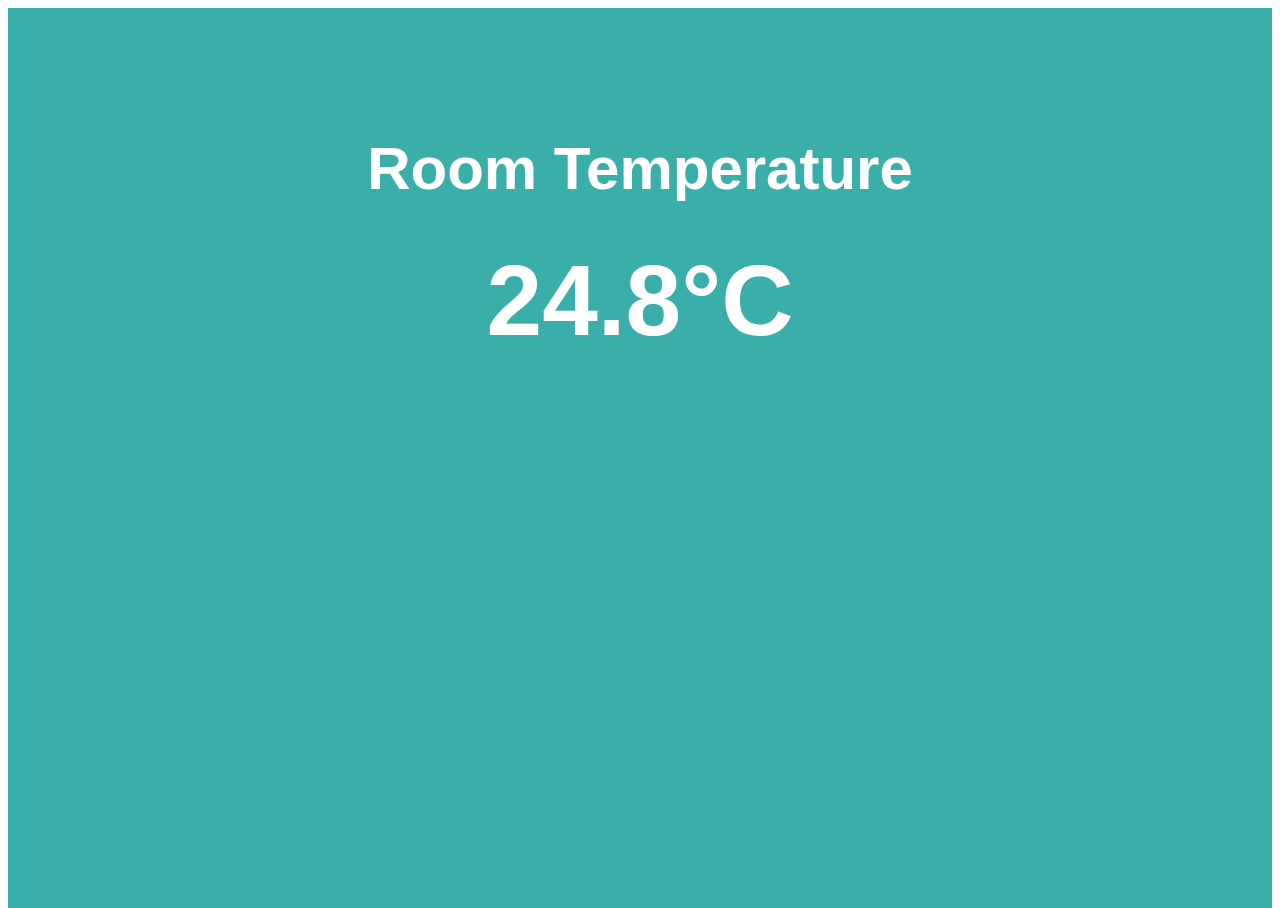
<file: root_dir/index.html>
<!DOCTYPE html>
<html lang="en">
    <head>
        <meta charset="UTF-8" />
        <meta http-equiv="Cache-Control" content="no-cache, no-store, must-revalidate">
        <meta http-equiv="Pragma" content="no-cache">
        <meta http-equiv="Expires" content="0">
        <title>Stream Temps</title>
        <script src="https://code.jquery.com/jquery-3.5.1.min.js" integrity="sha256-9/aliU8dGd2tb6OSsuzixeV4y/faTqgFtohetphbbj0=" crossorigin="anonymous"></script>
        <link rel="stylesheet" href="style.css" />
    </head>
    <body>
<div id="wrapper">
	<div id="text">Room Temperature</div>
	<div id="temperature">
		<span id="degree"></span>
		<span id="temperature_system">&#176;C</span>
	</div>
</div>
    </body>
    <script>
        function reloadPage() {
            location.reload();
        }
        setInterval(reloadPage, 30000);
	
	$(function() {
	    $("#degree").load("temperature.txt");
	});
    </script>
</html>
</file>
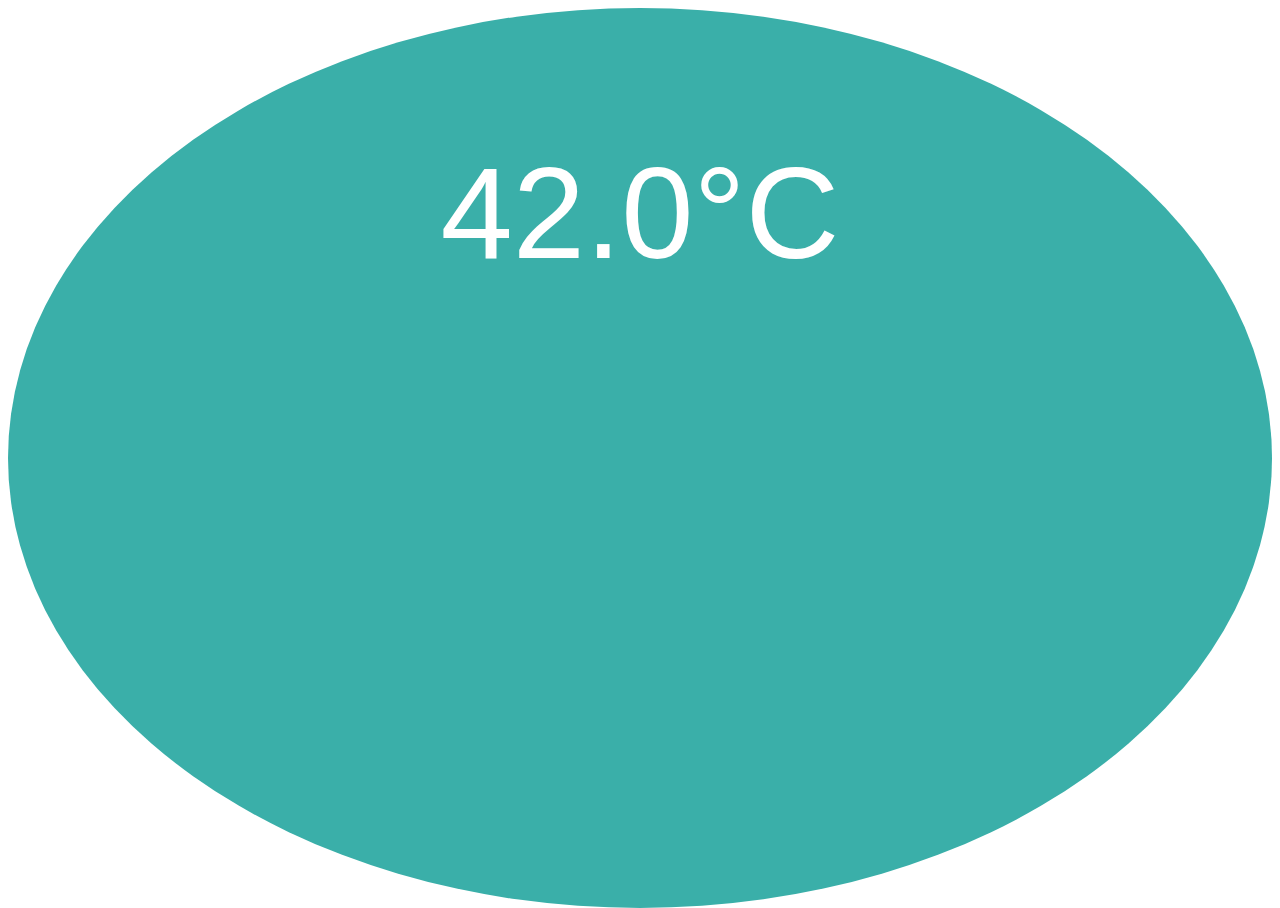
<file: stream_temps/root_dir/index.html>
<!DOCTYPE html>
<html lang="en">
    <head>
        <meta charset="UTF-8" />
        <meta http-equiv="Cache-Control" content="no-cache, no-store, must-revalidate">
        <meta http-equiv="Pragma" content="no-cache">
        <meta http-equiv="Expires" content="0">
        <title>Stream Temps</title>
        <script src="jquery-3.5.1.min.js"></script>
        <link rel="stylesheet" href="style.css" />
    </head>
    <body>
<!-- Resolution: 400x400 -->
<div id="outer">
	<div id="inner">
		<span id="degree"></span>
		<span id="temperature_system">&#176;C</span>
	</div>
</div>
    </body>
    <script>
        function reloadPage() {
            location.reload();
        }
        setInterval(reloadPage, 30000);
	
	$(function() {
	    $("#degree").load("temperature.txt");
	});
    </script>
</html>
</file>
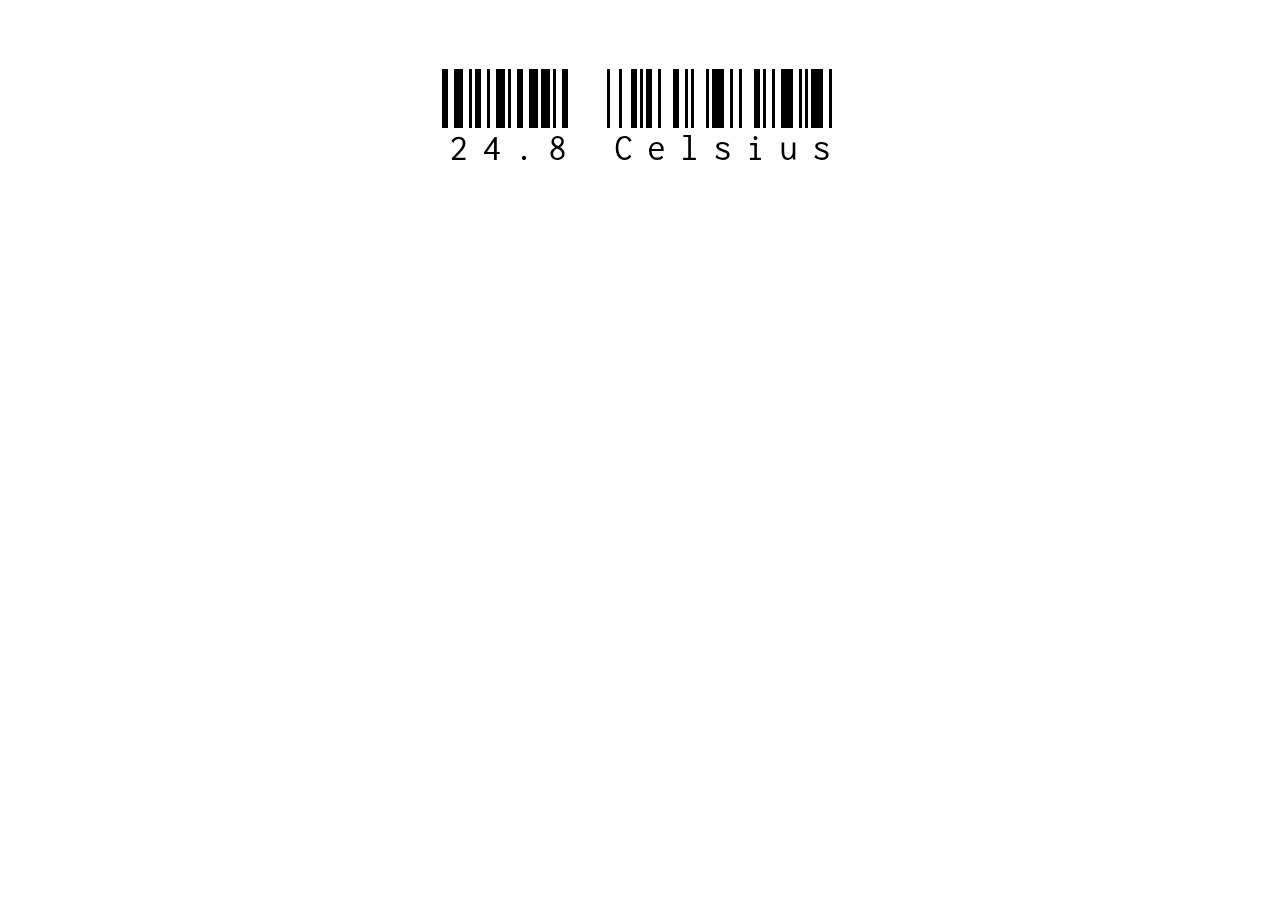
<file: root_dir/index_barcode.html>
<!DOCTYPE html>
<html lang="en">
    <head>
        <meta charset="UTF-8" />
        <meta http-equiv="Cache-Control" content="no-cache, no-store, must-revalidate">
        <meta http-equiv="Pragma" content="no-cache">
        <meta http-equiv="Expires" content="0">
        <title>Stream Temps</title>
        <script src="jquery-3.5.1.min.js"></script>
        <link rel="stylesheet" href="style_barcode.css" />
    </head>
    <body>
<!-- Resolution: 400x200 -->
<div id="outer">
	<div id="inner">
		<span id="degree">43</span>
		<span id="temperature_system">&nbsp;Celsius</span>
	</div>
</div>

    </body>
    <script>
        function reloadPage() {
            location.reload();
        }
        setInterval(reloadPage, 30000);
	
	$(function() {
	    $("#degree").load("temperature.txt");
	});
    </script>
</html>
</file>
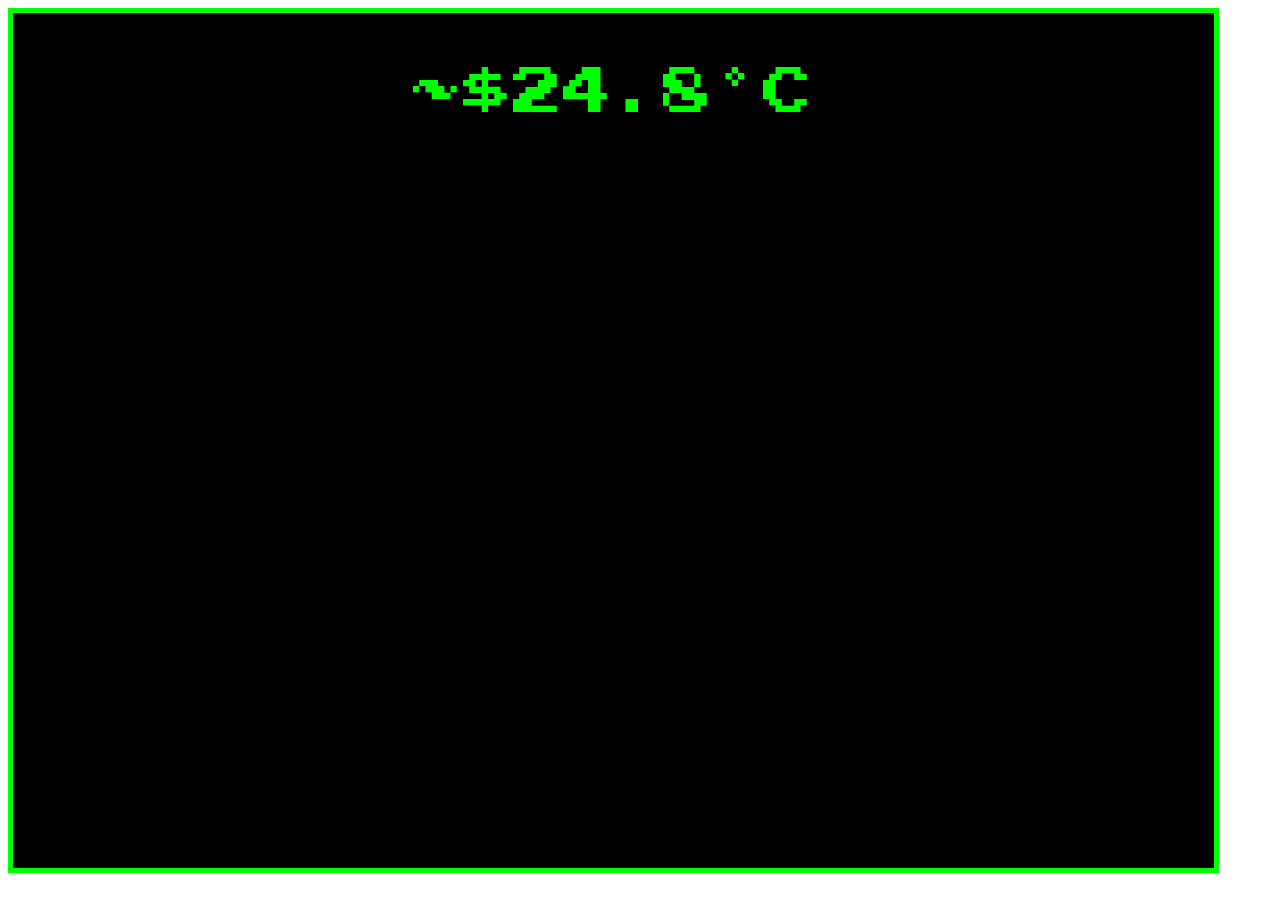
<file: root_dir/index_commandline.html>
<!DOCTYPE html>
<html lang="en">
    <head>
        <meta charset="UTF-8" />
        <meta http-equiv="Cache-Control" content="no-cache, no-store, must-revalidate">
        <meta http-equiv="Pragma" content="no-cache">
        <meta http-equiv="Expires" content="0">
        <title>Stream Temps</title>
        <script src="jquery-3.5.1.min.js"></script>
        <link rel="stylesheet" href="style_commandline.css" />
    </head>
    <body>
<!-- Resolution: 400x180 -->
<div id="outer">
	<div id="inner">
		<span id="prefix">~$</span>
		<span id="degree"></span>
		<span id="temperature_system">&#176;C</span>
	</div>
</div>
    </body>
    <script>
        function reloadPage() {
            location.reload();
        }
        setInterval(reloadPage, 30000);
	
	$(function() {
	    $("#degree").load("temperature.txt");
	});
    </script>
</html>
</file>
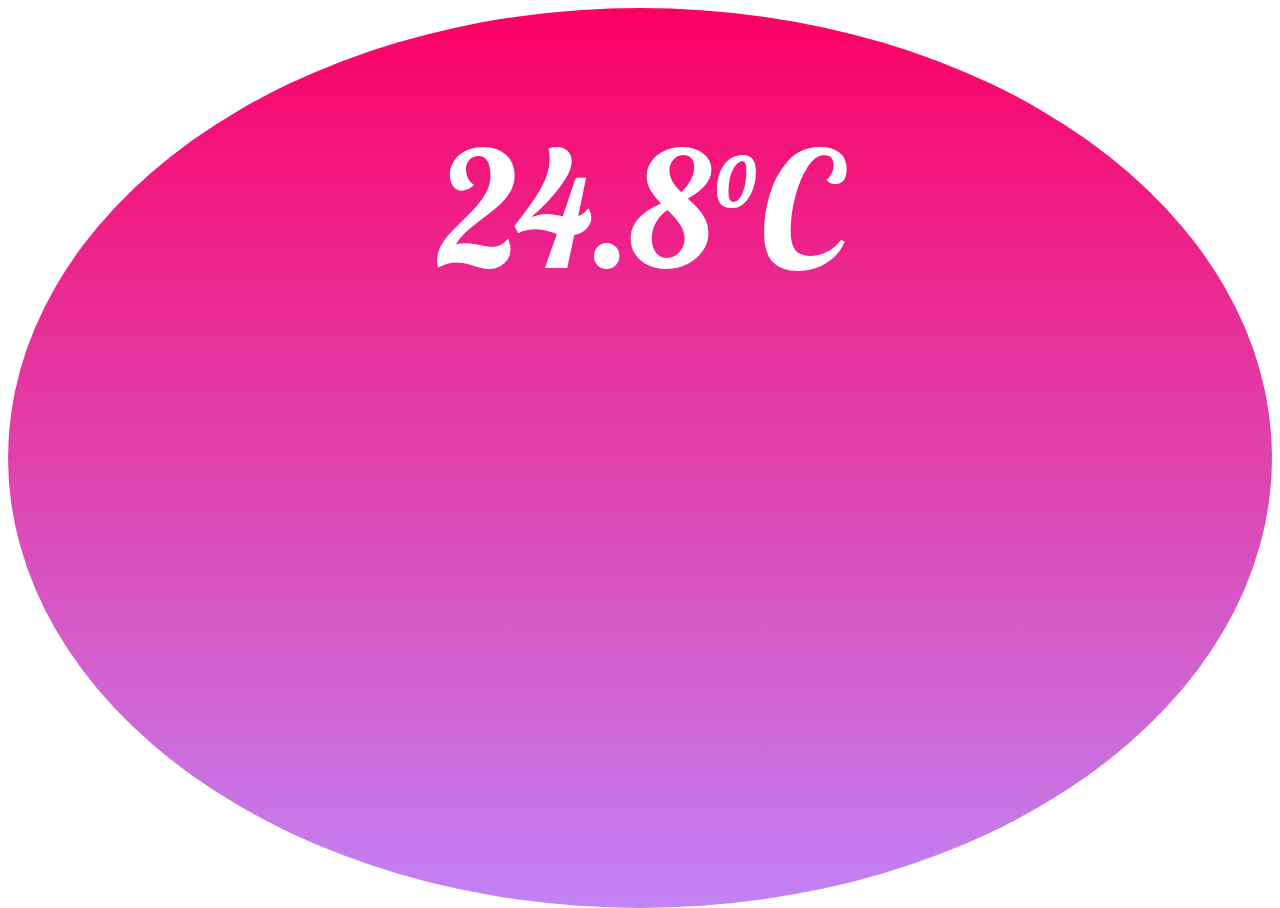
<file: root_dir/index_risingsun.html>
<!DOCTYPE html>
<html lang="en">
    <head>
        <meta charset="UTF-8" />
        <meta http-equiv="Cache-Control" content="no-cache, no-store, must-revalidate">
        <meta http-equiv="Pragma" content="no-cache">
        <meta http-equiv="Expires" content="0">
        <title>Stream Temps</title>
        <script src="jquery-3.5.1.min.js"></script>
        <link rel="stylesheet" href="style_risingsun.css" />
    </head>
    <body>
<!-- Resolution: 400x400 -->
<div id="outer">
	<div id="inner">
		<span id="degree">43</span>
		<span id="temperature_system">&#176;C</span>
	</div>
</div>
    </body>
    <script>
        function reloadPage() {
            location.reload();
        }
        setInterval(reloadPage, 30000);
	
	$(function() {
	    $("#degree").load("temperature.txt");
	});
    </script>
</html>
</file>
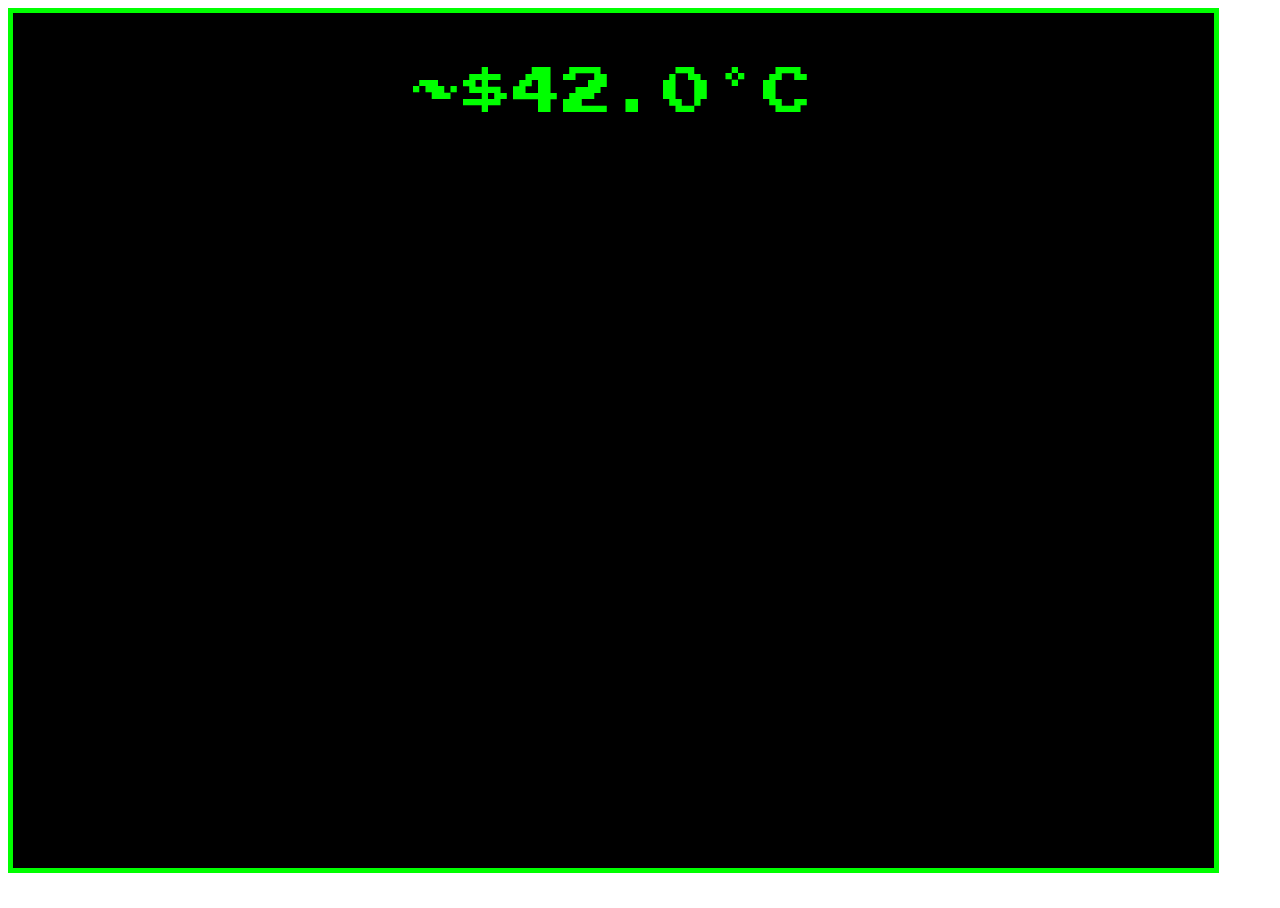
<file: stream_temps/root_dir/index_commandline.html>
<!DOCTYPE html>
<html lang="en">
    <head>
        <meta charset="UTF-8" />
        <meta http-equiv="Cache-Control" content="no-cache, no-store, must-revalidate">
        <meta http-equiv="Pragma" content="no-cache">
        <meta http-equiv="Expires" content="0">
        <title>Stream Temps</title>
        <script src="jquery-3.5.1.min.js"></script>
        <link rel="stylesheet" href="style_commandline.css" />
    </head>
    <body>
<div id="outer">
	<div id="inner">
		<span id="prefix">~$</span>
		<span id="degree"></span>
		<span id="temperature_system">&#176;C</span>
	</div>
</div>
    </body>
    <script>
        function reloadPage() {
            location.reload();
        }
        setInterval(reloadPage, 30000);
	
	$(function() {
	    $("#degree").load("temperature.txt");
	});
    </script>
</html>
</file>
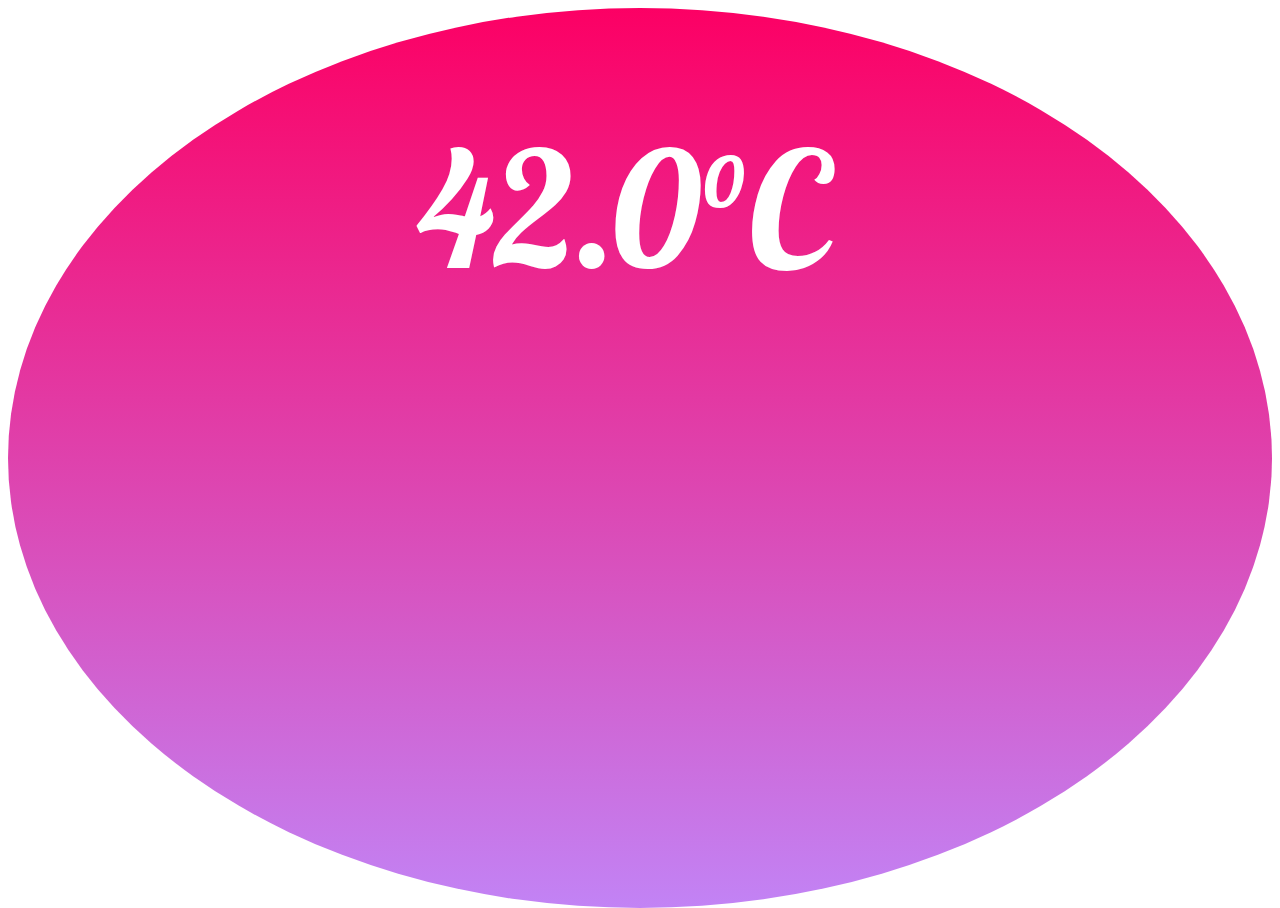
<file: stream_temps/root_dir/index_risingsun.html>
<!DOCTYPE html>
<html lang="en">
    <head>
        <meta charset="UTF-8" />
        <meta http-equiv="Cache-Control" content="no-cache, no-store, must-revalidate">
        <meta http-equiv="Pragma" content="no-cache">
        <meta http-equiv="Expires" content="0">
        <title>Stream Temps</title>
        <script src="jquery-3.5.1.min.js"></script>
        <link rel="stylesheet" href="style_risingsun.css" />
    </head>
    <body>
<div id="outer">
	<div id="inner">
		<span id="degree">43</span>
		<span id="temperature_system">&#176;C&nbsp;</span>
	</div>
</div>
    </body>
    <script>
        function reloadPage() {
            location.reload();
        }
        setInterval(reloadPage, 30000);
	
	$(function() {
	    $("#degree").load("temperature.txt");
	});
    </script>
</html>
</file>
<file: root_dir/style.css>
html,
body,
#root {
    height: 100%;
}

body {
    background-color: rgba(0, 0, 0, 0);
}
#wrapper {
	color: #ffffff;
	font-weight: bold;
	font-family: Arial;
	text-align:center;
	background-color: #3AAFA9;
	width: 100%;
	height: 100%;
}

#text {
	padding-top: 10%;
	font-size: 60px;
}

#temperature {
	width: 90%;
	margin: auto;
	margin-top: 40px;
	font-size: 0px;
}

#degree {
	font-size: 100px;
}

#temperature_system {
	font-size: 100px;
}
</file>
<file: stream_temps/root_dir/style.css>
html,
body,
#root {
	height: 100%;
}

body {
	background-color: rgba(0, 0, 0, 0);
}

#outer {
	font-family: Arial;
	width: 100%;
	height: 100%;
	border-radius: 50%;
	text-align:center;
	background: #3AAFA9;
	color: #ffffff;
}

#inner {
	padding-top: 130px;
	font-size:0px;
}

#degree {
	font-size:130px;
}

#temperature_system {
	font-size:130px;
}
</file>
<file: root_dir/style_barcode.css>
@import url('https://fonts.googleapis.com/css?family=Libre+Barcode+128+Text');

html,
body,
#root {
	height: 100%;
}

body {
	background-color: rgba(0, 0, 0, 0);
}

#outer {
	color: #000000;
	font-family: 'Libre Barcode 128 Text';
	text-align:center;
	width: 100%;
	height: 100%;
	background-color: #ffffff;
}

#inner {
	text-align: center;
	padding-top:60px;
	font-size:0px;
}

#degree {
	font-size:100px;
}

#temperature_system {
	font-size:100px;
}
</file>
<file: root_dir/style_commandline.css>
@import url('https://fonts.googleapis.com/css?family=Press+Start+2P');

html,
body,
#root {
	height: 100%;
}

body {
	background-color: rgba(0, 0, 0, 0);
}

#outer {
	border: 5px solid #00ff00;
	width: 95%;
	height: 95%;
	background-color: #000000;
}

#inner {
	color: #00ff00;
	font-family: 'Press Start 2P';
	padding-top: 55px;
	font-size: 0px;
	text-align: center;
}

#prefix {
	font-size: 50px;
}

#degree {
	font-size: 50px;
}

#temperature_system {
	font-size: 50px;
}
</file>
<file: root_dir/style_risingsun.css>
@import url('https://fonts.googleapis.com/css?family=Lobster');

html,
body,
#root {
	height: 100%;
}

body {
	background-color: rgba(0, 0, 0, 0);
}

#outer {
	font-family: 'Lobster';
	width: 100%;
	height: 100%;
	border-radius: 50%;
	text-align:center;
	background-image: linear-gradient(#fc0064, #c283f5);
	color: #ffffff;
}

#inner {
	padding-top: 100px;
	font-size:0px;
}

#degree {
	font-size:160px;
}

#temperature_system {
	font-size:160px;
}
</file>
<file: stream_temps/root_dir/style_commandline.css>
@import url('https://fonts.googleapis.com/css?family=Press+Start+2P');

html,
body,
#root {
	height: 100%;
}

body {
	background-color: rgba(0, 0, 0, 0);
}

#outer {
	border: 5px solid #00ff00;
	width: 95%;
	height: 95%;
	background-color: #000000;
}

#inner {
	color: #00ff00;
	font-family: 'Press Start 2P';
	padding-top: 55px;
	font-size: 0px;
	text-align: center;
}

#prefix {
	font-size: 50px;
}

#degree {
	font-size: 50px;
}

#temperature_system {
	font-size: 50px;
}
</file>
<file: stream_temps/root_dir/style_risingsun.css>
@import url('https://fonts.googleapis.com/css?family=Lobster');

html,
body,
#root {
	height: 100%;
}

body {
	background-color: rgba(0, 0, 0, 0);
}

#outer {
	font-family: 'Lobster';
	width: 100%;
	height: 100%;
	border-radius: 50%;
	text-align:center;
	background-image: linear-gradient(#fc0064, #c283f5);
	color: #ffffff;
}

#inner {
	padding-top: 100px;
	font-size:0px;
}

#degree {
	font-size:160px;
}

#temperature_system {
	font-size:160px;
}
</file>
